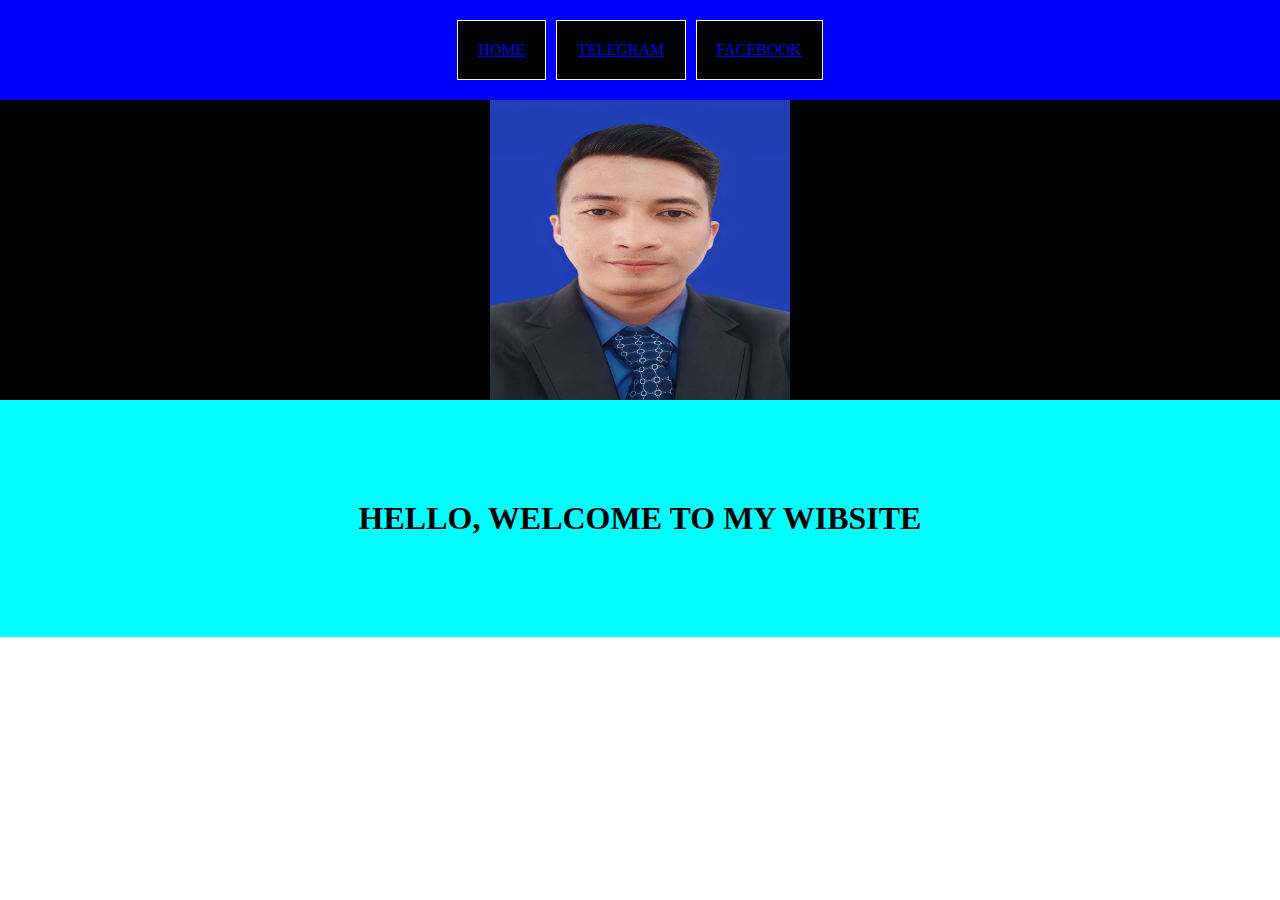
<file: index.html>
<!DOCTYPE html>
<html lang="en">
<head>
    <meta charset="UTF-8">
    <meta name="viewport" content="width=device-width, initial-scale=1.0">
    <title>WEB Anggit</title>
    <link rel="stylesheet" href="style.css" />
</head>
<body>
    <!-- NAVIGATION -->
<div class="container-navbar">
    <ul class="ul-navbar">
        <li class="li-navbar"> <a href="#" class="a-navbar">HOME</a></li>
        <li class="li-navbar"> <a href="https://t.me/anggit1234" class="a-navbar">TELEGRAM</a></li>
        <li class="li-navbar"> <a href="https://facebook/anggits" class="a-navbar">FACEBOOK</a></li>

    </ul>
</div>
    <!-- NAVIGATION BAR SELESAI -->

    <!-- CONTENT 1 -->
<div class="container-content">
    <img src="foto.jpeg" alt="anggit" class="img-content">
</div>
    <!-- CONTENT 1 END -->

    <!-- FOOTER -->
<div>
    <h1 class="h1-footer"> HELLO, WELCOME TO MY WIBSITE</h1>
    
</div>
    <!-- FOOTER END -->
 
</body>
</html>
</file>
<file: style.css>
*,
html {
    margin: 0;
    padding: 0;
}


.container-navbar {
    background-color: blue;
    width: 100%;
    height: 100px;
}

.ul-navbar {
    display: flex;
    height: 100px;
    justify-content: center;
    align-items: center;
}

.li-navbar {
    border: 1px solid white;
    background-color: black;
    list-style-type: none;
    color: white;
    padding: 20px;
    margin: 5px;
}


.container-content {
    background-color: black;
    display: flex;
    justify-content: center;
    align-items: center;
}

.img-content {
    height: 300px;
    width: 300px;
}


.h1-footer {
    background-color: aqua;
    text-align: center;
    padding: 100px;
}
</file>
